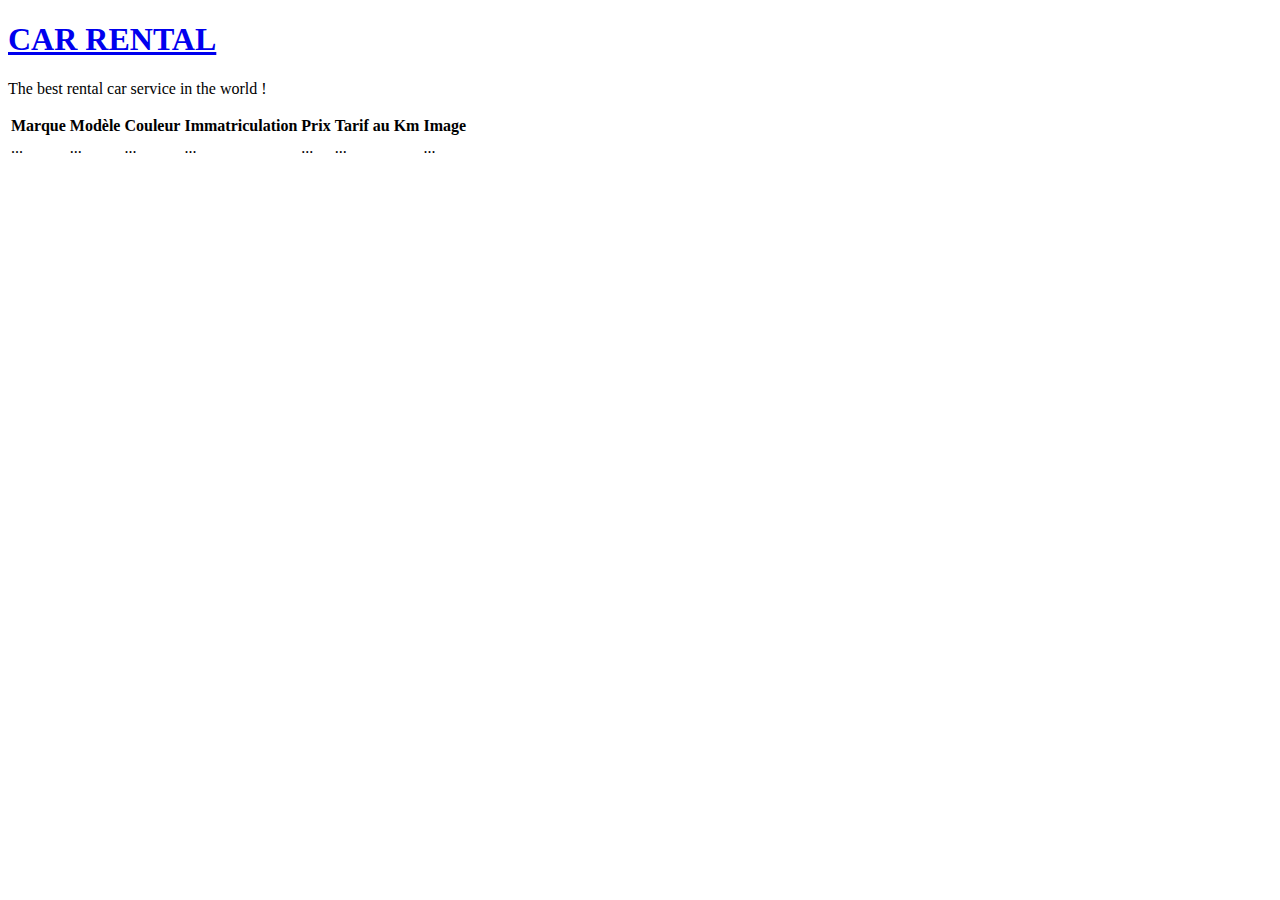
<file: front/src/main/resources/templates/car.html>
<!DOCTYPE html>
<html xmlns:th="http://www.thymeleaf.org">
<head>
    <title>carrental</title>
    <meta charset="utf-8">
    <link rel="stylesheet" type="text/css" th:href="@{/css/style.css}"/>
    <link rel="stylesheet" th:href="@{https://stackpath.bootstrapcdn.com/bootstrap/4.3.1/css/bootstrap.min.css}" integrity="sha384-ggOyR0iXCbMQv3Xipma34MD+dH/1fQ784/j6cY/iJTQUOhcWr7x9JvoRxT2MZw1T" crossorigin="anonymous">
</head>
<body>


<header class="fixed-top navbar-light bg-header">
    <a class="navbar-brand text-white arialblack" href="#"><h1>CAR RENTAL</h1></a>
    <nav class="navbar navbar-light bg-nav">
        <p class="navbar-text text-white">The best rental car service in the world !</p>
    </nav>
</header>


<div class="container">

    <div class="row .row-eq-height top-bottom-mrg">

        <div class="col-sm-12 bg-lightgrey">
            <div id="someData">
                <div id='list'>
                    <table class="table">
                        <thead class="thead-light">
                        <tr>
                            <!--<th scope="col">ID</th>-->
                            <th scope="col">Marque <i id="nameSorter" class="pl-1 fas fa-sort-down align-top"></i></th>
                            <th scope="col">Modèle <i id="dateSorter" class="pl-1 fas fa-sort-down align-top"></i></th>
                            <th scope="col">Couleur</th>
                            <th scope="col">Immatriculation</th>
                            <th scope="col">Prix</th>
                            <th scope="col">Tarif au Km</th>
                            <th scope="col">Image</th>
                        </tr>
                        </thead>
                        <tbody id="table">
                            <tr th:each ="car : ${cars}">
                                <td th:utext="${cars.marque}">...</td>
                                <td th:utext="${cars.modele}">...</td>
                                <td th:utext="${cars.couleur}">...</td>
                                <td th:utext="${cars.immatriculation}">...</td>
                                <td th:utext="${cars.prix}">...</td>
                                <td th:utext="${cars.tarif_km}">...</td>
                                <td th:utext="${cars.image_url}">...</td>
                            </tr>
                        </tbody>
                    </table>

                </div>
            </div>
        </div>

    </div>
</div>

<script th:src="@{https://ajax.aspnetcdn.com/ajax/jQuery/jquery-3.4.1.min.js}"></script>
<script th:src="@{https://cdnjs.cloudflare.com/ajax/libs/popper.js/1.14.7/umd/popper.min.js}" integrity="sha384-UO2eT0CpHqdSJQ6hJty5KVphtPhzWj9WO1clHTMGa3JDZwrnQq4sF86dIHNDz0W1" crossorigin="anonymous"></script>
<script th:src="@{https://unpkg.com/gijgo@1.9.13/js/gijgo.min.js}" type="text/javascript"></script>
<script th:src="@{https://stackpath.bootstrapcdn.com/bootstrap/4.3.1/js/bootstrap.min.js}" integrity="sha384-JjSmVgyd0p3pXB1rRibZUAYoIIy6OrQ6VrjIEaFf/nJGzIxFDsf4x0xIM+B07jRM" crossorigin="anonymous"></script>
<script th:src="@{https://kit.fontawesome.com/fccb28bd22.js}"></script>




</body>
</html>
</file>
